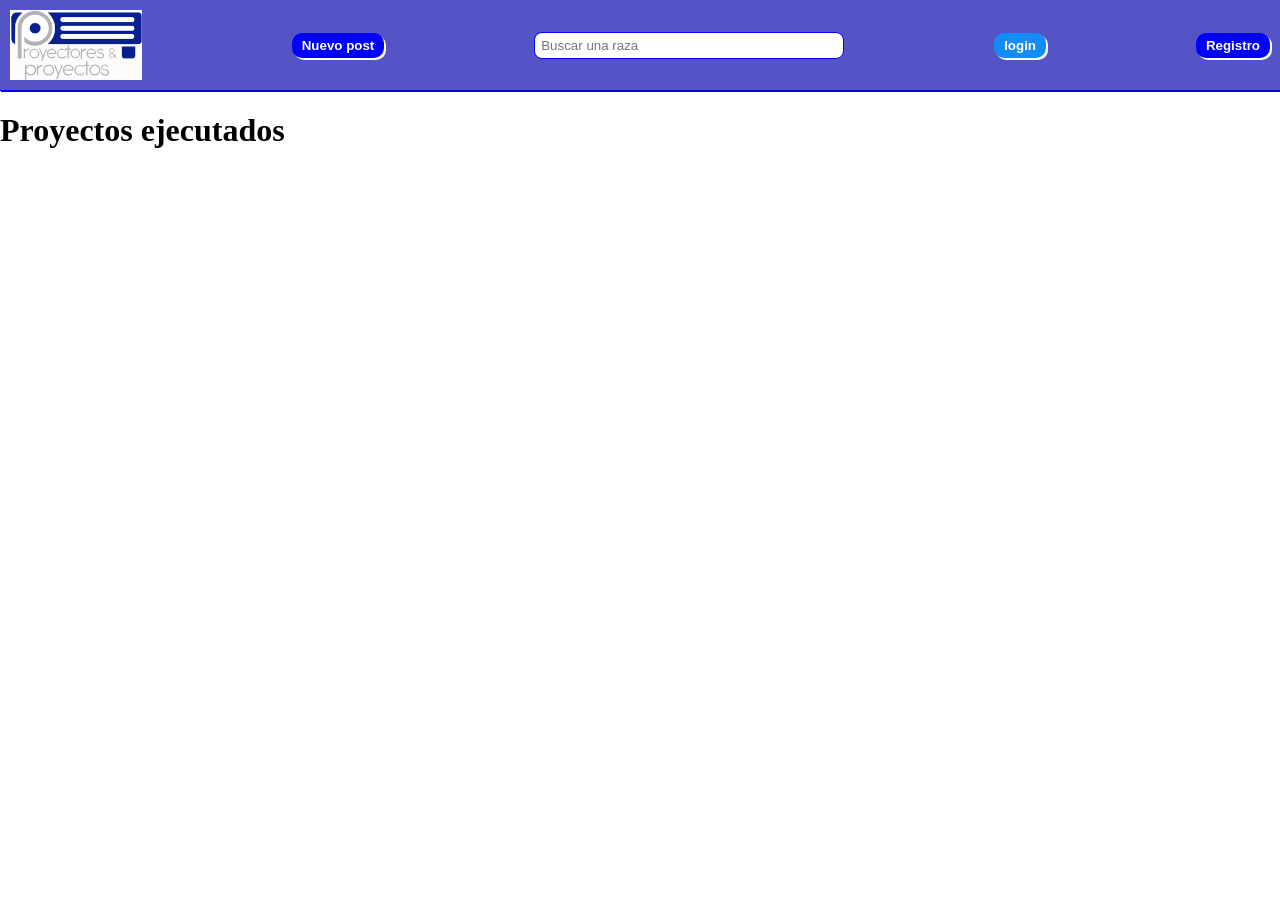
<file: index.html>
<!DOCTYPE html>
<html lang="en">
<head>
    <meta charset="UTF-8">

    <meta name="viewport" content="width=device-width, initial-scale=1.0">
    <!-- Vamos a linkear los estilos para poder agregasrlos al html -->
    <link rel="stylesheet" href="./styles/estilos.css"/>
   <!-- aqui cre mi favicon en href creo la ruta donde lo voy almacenar el href deberia ser .ico porque es un icono -->
    <link rel="shortcut icon" href="./media/pyp.png" type="image/x-icon"/>
    <script src=""></script>
    <title>proyectos PYP</title>
    
</head>
<body>
    <header>
        <!-- creo la clase navbar para los estitlos ul y li que los contiene para que los objetos no se vean debajo 
         sino uno al lado del otro  -->
        <ul class="navbar">
            <li>
                <!-- siempre que creo una imagen debo hacer src=ubicacion y alt el nombre voy aplicar clases
                 porque la imagen es muy grande y deseo que quede de medidas requeridas-->
                <img src="./media/pyp.png" alt="imagen pyp" class="logo"/>
            </li>
            <li>
                 <!-- le aplico a todos los botones la clase button y despues las especificas en eswte caso mainbutton -->
                <button class="button mainButton">Nuevo post</button>
            </li>
            <li>
                <!-- cuador de busqueda proyectos pyp -->
                <div class="buscar">
                    <input placeholder="Buscar una raza"/>
                    <i class="fas fa-search iconoBusqueda"></i>
                </div>
            </li>
            <li>
                <!-- creo el boton de login pero de otro color-->
               <button class="button secondaryButton">login</button> 
            </li>
            <!-- como nuevo post y registro son botones principales os hago d la misma manera los duplico -->
            <li>
                <button class="button mainButton">Registro</button>
            </li>
        </ul>
    </header>
    <main>
      <section></section>
      <h1>Proyectos ejecutados</h1>
        <section></section>
    </main>
    <section></section>
    <section></section>
    <section></section>
  <body>
    
    
    <footer></footer>
</file>
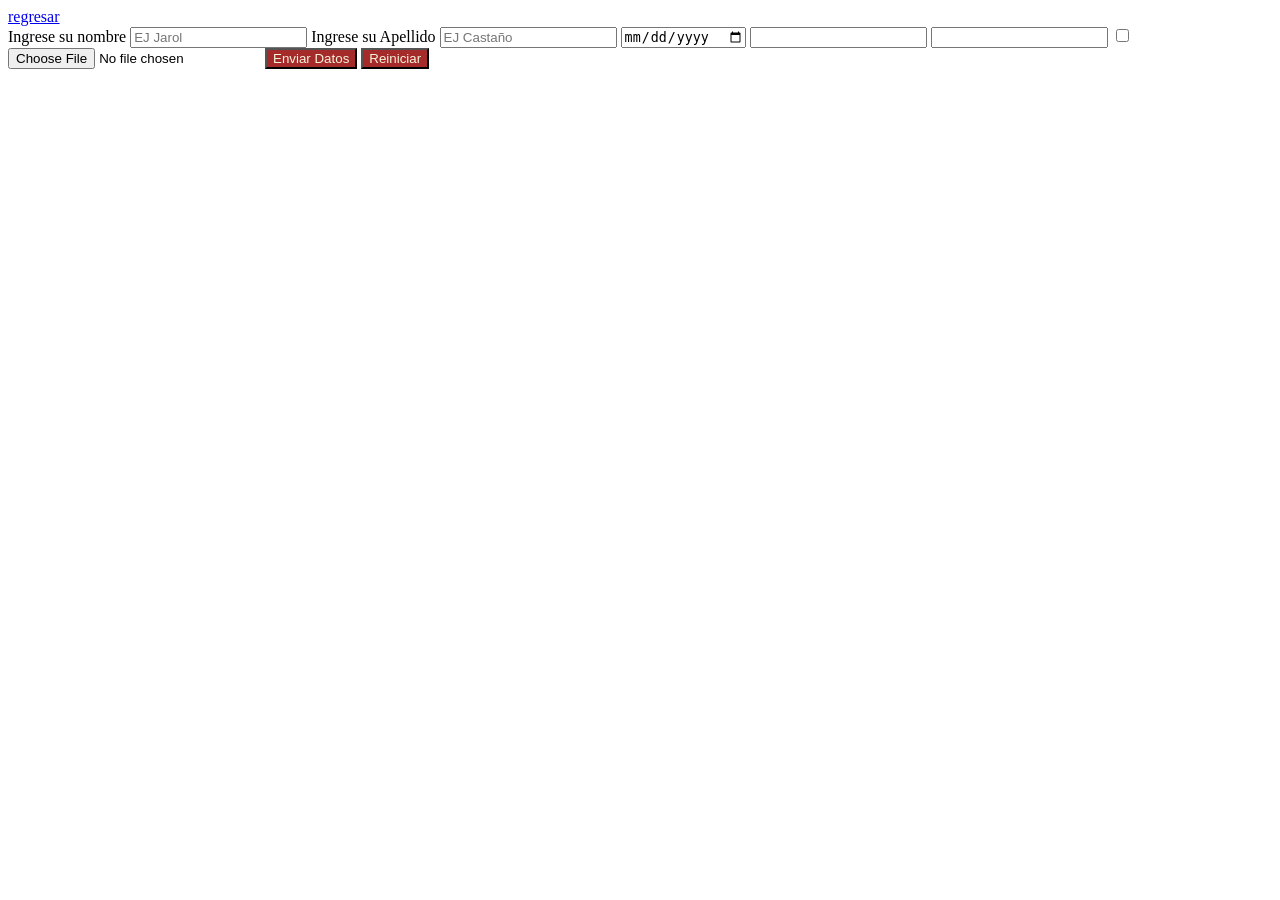
<file: formulario.html>
<!DOCTYPE html>
<html lang="en">
<head>
    <meta charset="UTF-8">
    <meta name="viewport" content="width=device-width, initial-scale=1.0">
    <title>FORMULARIO</title>
    <!-- Realizo a todos los botones una propiedad esto es selector por etiqueta -->
    <style> 

        button{
            background-color: brown;
            color: beige;
        }

    </style>
</head>
<body>
    <a href="./pyp.html">regresar </a>
    <form>
        <label for="nombre">
            Ingrese su nombre
            <input name="nombre" placeholder="EJ Jarol"/>
        </label>
        <label for="Apellido">
            Ingrese su Apellido
            <input placeholder="EJ Castaño"/>
        </label>
        <input type="date"/>
        <input type="email"/>
        <input type="password"/>
        <input type="checkbox"/>
        <input type="file"/>
        <button type="submit" >Enviar Datos</button>
         <button type="reset" >Reiniciar</button>
        
    </form>
</body>
</html>
</file>
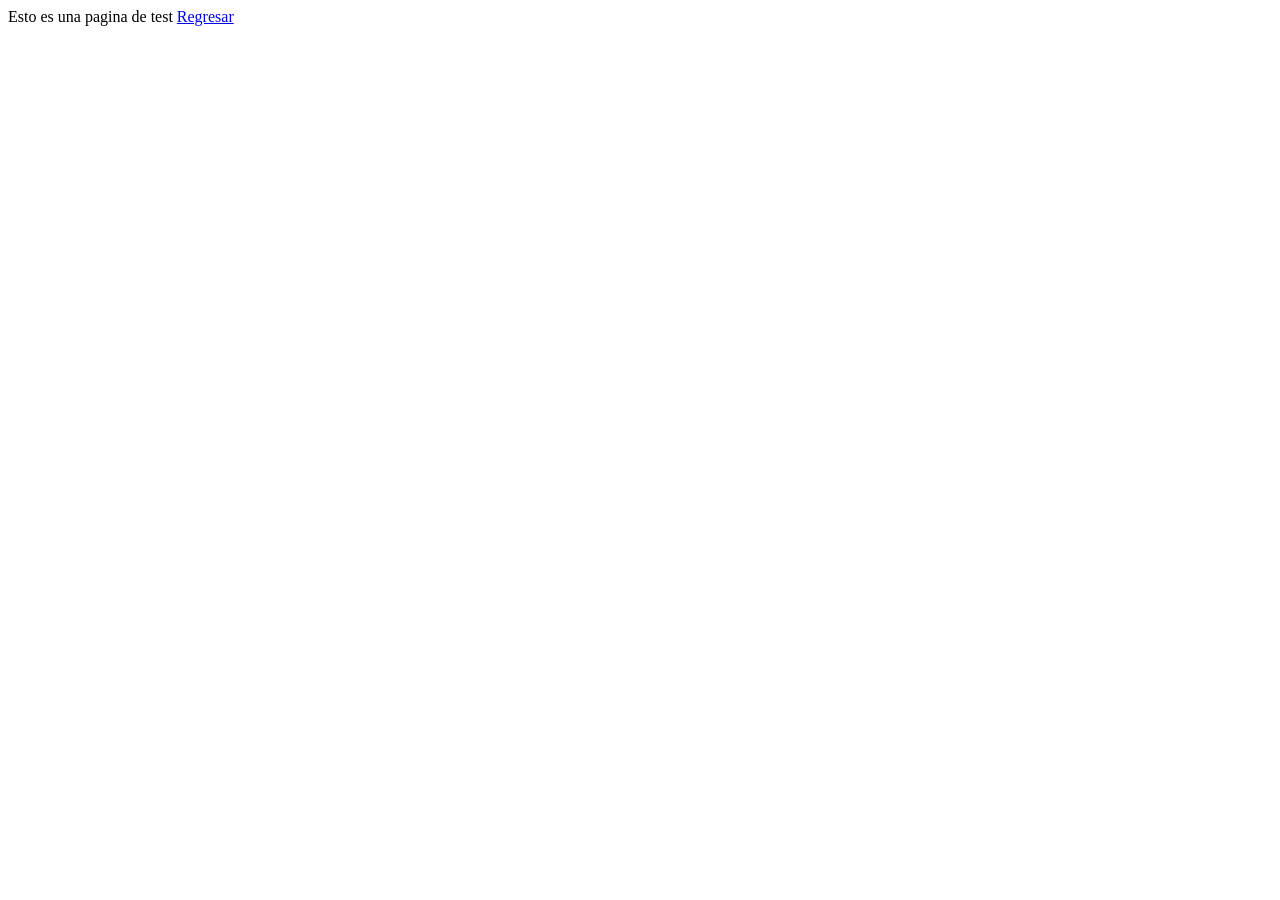
<file: paginaTest.html>
<!DOCTYPE html>
<html lang="en">
<head>
    <meta charset="UTF-8">
    <meta name="viewport" content="width=device-width, initial-scale=1.0">
    <title>Document</title>
</head>
<body>
    Esto es una pagina de test 
    <a href="./pyp.html">Regresar</a>
</body>
</html>
</file>
<file: styles/estilos.css>
/*quito los margenes del body que vienen por defecto del navegador para que quede mi estructura bien pegada superior*/
body{
    margin: 0px;
}
/*aqui quito los puntos laterales o bullets a mis ul ya que por defecto los ul los traen el paddin y margin es 
para poner mi logo bien en ele rrincon y nbo medio centrado*/
ul{
    list-style: none;
    padding: 0px;
    margin: 0px;
}
/*pongo todos los li uno al lado del otro con display flex y los separo con justify content con background color 
pongo todo el navbar del color que quiera*/
.navbar{
    display: flex;
    justify-content: space-between;
    padding: 10px;
    background-color: rgb(84, 84, 199);
    border-bottom: 1px solid blue;
    box-shadow: 1px 1px blue;
}
/*con lo siguiente para cualquier li que este por debajo de la clase navbar se le aplicara los siguientes estilos
en este caso los botones quedaran centrados*/
.navbar>li{
    display: flex;
    align-items: center;
}
/*redimensiono el logo con 70 px
*/
.logo{
    height: 70px;
    /*voy a crear las funciones estandar que manejan todos mis botones por facilidad y asi logro no repetir clases y codigo
*/
}
.button{
    border: 0px;
    padding: 5px 10px;
    border-radius: 10px;
    font-weight: bolder;
    box-shadow: 2px 2px;
}
.button:hover{
    cursor: pointer;
    transform: scale(1.1); 
}
/*le estoy agregando todas las propiedades al boton nuevo post color forma borde radio etc .
*/
.mainButton{
    background-color: blue;
    color: white;
    
}
/*agrego una clase modificadora se logra con dos puntos uno de los modificadores mas utilizados es hover .
en este caso modifico el cursor que se vuelva manito tambien el efecto transform ppara escalar el boton cuando se 
pase por el*/
.mainButton:hover{
    box-shadow: 2px 2px;
}
/*le estoy agregando todas las propiedades al boton y aplica tambien para secundary a traves de las funciones estandar que cree en la clase
button .
*/
.secondaryButton{
    background-color: rgb(21, 140, 243);
    color: white;
    
}
/*agrego una clase modificadora se logra con dos puntos uno de los modificadores mas utilizados es hover .
en este caso modifico el cursor que se vuelva manito tambien el efecto transform ppara escalar el boton cuando se 
pase por el*/
.secondaryButton:hover{
    box-shadow: 2px 2px;
}

.buscar{
    background-color: white;
    border:1px solid blue;
    padding: 4px;
    border-radius: 8px;
    width: 300px;
    display: flex;
    justify-content:space-between ;
}
.buscar:focus-within{
    border: 1px soid blanchedalmond;
}
.buscar>input{
    outline: none;
    border: 0px;
}
.iconoBusqueda:hover{
    color: brown;
}
</file>
